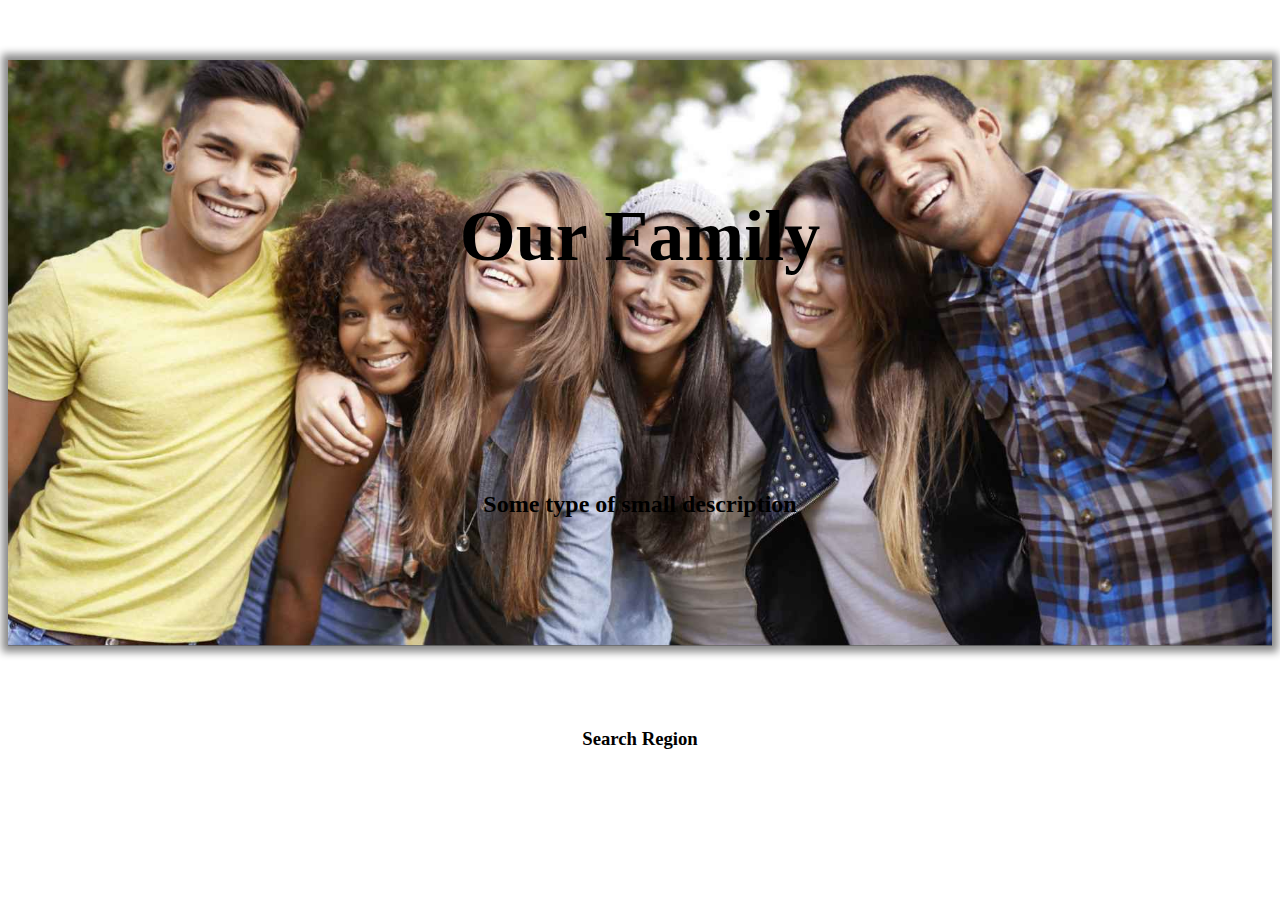
<file: brothers.html>
<!-- This file will serve as a gateway page to several more pages. The pages it will port the user to are pages that
 give details about our members. Those pages will be separated by class -->
<!-- Created by: Kirk Morgan | Time: August 14, 2017 10:24 P.M. -->

<!DOCTYPE html>
<html lang="en">
<head>
    <!-- All Meta Tags Here -->
    <meta charset="UTF-8">
    <meta name="viewport" content="width=device-width, initial-scale=1, shrink-to-fit=no">

    <title>Our Brothers</title>

    <!-- HTML Imports -->
    <link rel="import" href="templates/navbar.html">
    <link rel="import" href="templates/footer.html">
    <!-- CSS Imports -->
    <link rel="stylesheet" type="text/css" href="sitestylesheets/custom.css">
    <link rel="stylesheet" type="text/css" href="sitestylesheets/pagestyles/brothers.css">
    <link rel="stylesheet" type="text/css" href="sitestylesheets/componentstyles/hoverbox.css">
    <link rel="stylesheet" type="text/css" href="sitestylesheets/componentstyles/footer.css">
    <!-- Bootstrap CSS -->
    <link rel="stylesheet" href="https://maxcdn.bootstrapcdn.com/bootstrap/4.0.0-beta/css/bootstrap.min.css"
          integrity="sha384-/Y6pD6FV/Vv2HJnA6t+vslU6fwYXjCFtcEpHbNJ0lyAFsXTsjBbfaDjzALeQsN6M" crossorigin="anonymous">
    <!-- JavaScript Imports -->
    <script type="text/javascript" src="sitescripts/utilityfunctions.js"></script>
    <script type="text/javascript" src="sitescripts/brotherdata.js"></script>
    <script type="text/javascript" src="sitescripts/brotherspage.js"></script>
</head>
<body>
    <!-- Optional Bootstrap JavaScript -->
    <!-- jQuery first, then Popper.js, then Bootstrap JS -->
    <script src="https://code.jquery.com/jquery-3.2.1.js"
            integrity="sha256-DZAnKJ/6XZ9si04Hgrsxu/8s717jcIzLy3oi35EouyE="
            crossorigin="anonymous"></script>
    <script src="https://cdnjs.cloudflare.com/ajax/libs/popper.js/1.11.0/umd/popper.min.js"
            integrity="sha384-b/U6ypiBEHpOf/4+1nzFpr53nxSS+GLCkfwBdFNTxtclqqenISfwAzpKaMNFNmj4"
            crossorigin="anonymous"></script>
    <script src="https://maxcdn.bootstrapcdn.com/bootstrap/4.0.0-beta/js/bootstrap.min.js"
            integrity="sha384-h0AbiXch4ZDo7tp9hKZ4TsHbi047NrKGLO3SEJAg45jXxnGIfYzk4Si90RDIqNm1"
            crossorigin="anonymous"></script>
    <!-- NavBar Initialization -->
    <script>
        showNavBar("brothers");
    </script>

    <!-- Begin Page Specific HTML Here -->
    <section class="heading-region shadow-box">
        <div class="row">
            <div class="col-12">
                <h2 class="title">Our Family</h2>
                <p class="description">Some type of small description</p>
            </div>
        </div>
    </section>
    <section class="search-tools">
        <div class="row">
            <div class="col-12">
                <h3>Search Region</h3>
            </div>
        </div>
    </section>
    <section class="brothers-regions">
        <div class="brothers container-fluid">
            <script>
                renderBrotherProfiles();
            </script>
        </div>
    </section>
    <script>
        showFooter();
    </script>
</body>
</html>
</file>
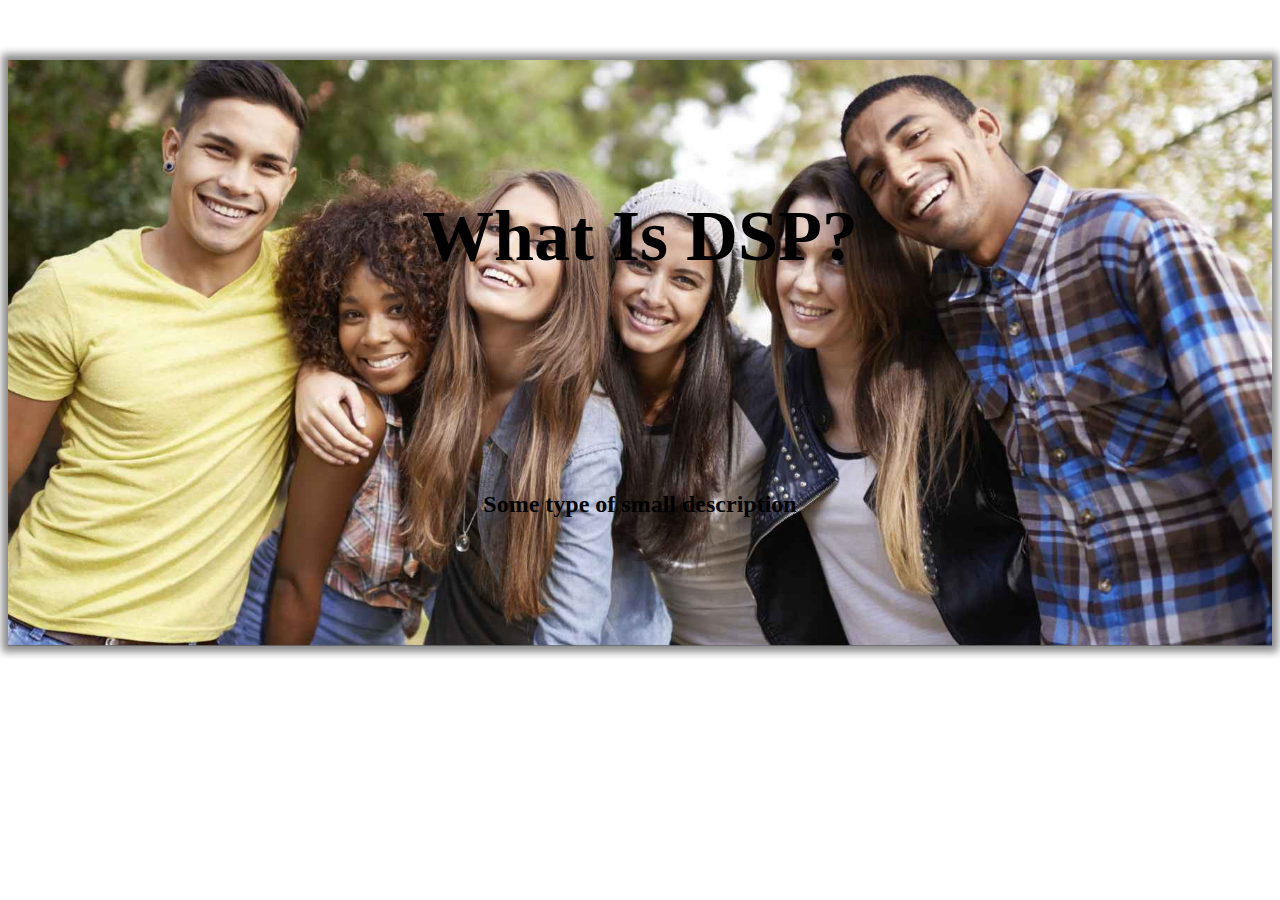
<file: contact.html>
<!-- This file will serve as a page users can use as a resource to contact us -->
<!-- Created by: Kirk Morgan | Time: August 14, 2017 10:53 P.M. -->

<!DOCTYPE html>
<html lang="en">
<head>
    <!-- All Meta Tags Here -->
    <meta charset="UTF-8">
    <meta name="viewport" content="width=device-width, initial-scale=1, shrink-to-fit=no">

    <title>Get In Touch</title>

    <!-- HTML Imports -->
    <link rel="import" href="templates/navbar.html">
    <link rel="import" href="templates/footer.html">
    <!-- CSS Imports -->
    <link rel="stylesheet" type="text/css" href="sitestylesheets/custom.css">
    <link rel="stylesheet" type="text/css" href="sitestylesheets/pagestyles/contact.css">
    <link rel="stylesheet" type="text/css" href="sitestylesheets/componentstyles/footer.css">
    <!-- Bootstrap CSS -->
    <link rel="stylesheet" href="https://maxcdn.bootstrapcdn.com/bootstrap/4.0.0-beta/css/bootstrap.min.css"
          integrity="sha384-/Y6pD6FV/Vv2HJnA6t+vslU6fwYXjCFtcEpHbNJ0lyAFsXTsjBbfaDjzALeQsN6M" crossorigin="anonymous">
    <!-- JavaScript Imports -->
    <script type="text/javascript" src="sitescripts/utilityfunctions.js" ></script>
</head>
<body>
    <!-- Optional Bootstrap JavaScript -->
    <!-- jQuery first, then Popper.js, then Bootstrap JS -->
    <script src="https://code.jquery.com/jquery-3.2.1.slim.min.js"
            integrity="sha384-KJ3o2DKtIkvYIK3UENzmM7KCkRr/rE9/Qpg6aAZGJwFDMVNA/GpGFF93hXpG5KkN"
            crossorigin="anonymous"></script>
    <script src="https://cdnjs.cloudflare.com/ajax/libs/popper.js/1.11.0/umd/popper.min.js"
            integrity="sha384-b/U6ypiBEHpOf/4+1nzFpr53nxSS+GLCkfwBdFNTxtclqqenISfwAzpKaMNFNmj4"
            crossorigin="anonymous"></script>
    <script src="https://maxcdn.bootstrapcdn.com/bootstrap/4.0.0-beta/js/bootstrap.min.js"
            integrity="sha384-h0AbiXch4ZDo7tp9hKZ4TsHbi047NrKGLO3SEJAg45jXxnGIfYzk4Si90RDIqNm1"
            crossorigin="anonymous"></script>
    <!-- NavBar Initialization -->
    <script>
        showNavBar("contact");
    </script>
    <section class="heading-region shadow-box">
        <div class="row">
            <div class="col-12">
                <h2 class="title">What Is DSP?</h2>
                <p class="description">Some type of small description</p>
            </div>
        </div>
    </section>

    <script>
        showFooter();
    </script>
</body>
</html>
</file>
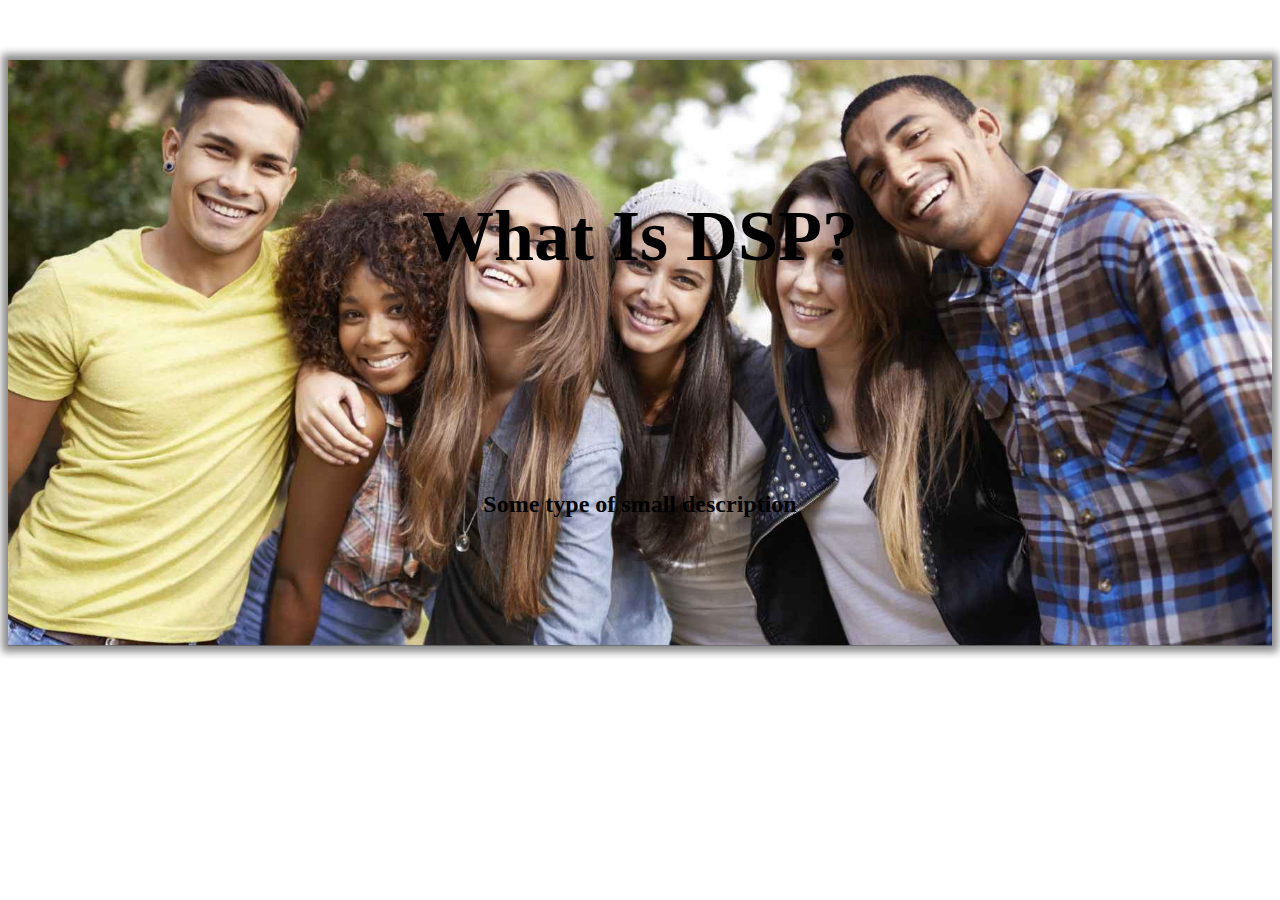
<file: events.html>
<!-- This file will serve as a page that users can see what kind of events our brothers are doing -->
<!-- Created by: Kirk Morgan | Time: August 18, 2017 12:07 P.M. -->

<!DOCTYPE html>
<html lang="en">
<head>
    <!-- All Meta Tags Here -->
    <meta charset="UTF-8">
    <meta name="viewport" content="width=device-width, initial-scale=1, shrink-to-fit=no">

    <title>Whats Happening With SigO</title>

    <!-- HTML Imports -->
    <link rel="import" href="templates/navbar.html">
    <link rel="import" href="templates/footer.html">
    <!-- CSS Imports -->
    <link rel="stylesheet" type="text/css" href="sitestylesheets/custom.css">
    <link rel="stylesheet" type="text/css" href="sitestylesheets/pagestyles/events.css">
    <link rel="stylesheet" type="text/css" href="sitestylesheets/componentstyles/footer.css">
    <!-- Bootstrap CSS -->
    <link rel="stylesheet" href="https://maxcdn.bootstrapcdn.com/bootstrap/4.0.0-beta/css/bootstrap.min.css"
          integrity="sha384-/Y6pD6FV/Vv2HJnA6t+vslU6fwYXjCFtcEpHbNJ0lyAFsXTsjBbfaDjzALeQsN6M" crossorigin="anonymous">
    <!-- JavaScript Imports -->
    <script type="text/javascript" src="sitescripts/utilityfunctions.js" ></script>
</head>
<body>
    <!-- Optional Bootstrap JavaScript -->
    <!-- jQuery first, then Popper.js, then Bootstrap JS -->
    <script src="https://code.jquery.com/jquery-3.2.1.slim.min.js"
            integrity="sha384-KJ3o2DKtIkvYIK3UENzmM7KCkRr/rE9/Qpg6aAZGJwFDMVNA/GpGFF93hXpG5KkN"
            crossorigin="anonymous"></script>
    <script src="https://cdnjs.cloudflare.com/ajax/libs/popper.js/1.11.0/umd/popper.min.js"
            integrity="sha384-b/U6ypiBEHpOf/4+1nzFpr53nxSS+GLCkfwBdFNTxtclqqenISfwAzpKaMNFNmj4"
            crossorigin="anonymous"></script>
    <script src="https://maxcdn.bootstrapcdn.com/bootstrap/4.0.0-beta/js/bootstrap.min.js"
            integrity="sha384-h0AbiXch4ZDo7tp9hKZ4TsHbi047NrKGLO3SEJAg45jXxnGIfYzk4Si90RDIqNm1"
            crossorigin="anonymous"></script>
    <!-- NavBar Initialization -->
    <script>
        showNavBar("events");
    </script>
    <section class="heading-region shadow-box">
        <div class="row">
            <div class="col-12">
                <h2 class="title">What Is DSP?</h2>
                <p class="description">Some type of small description</p>
            </div>
        </div>
    </section>
    <script>
        showFooter();
    </script>
</body>
</html>
</file>
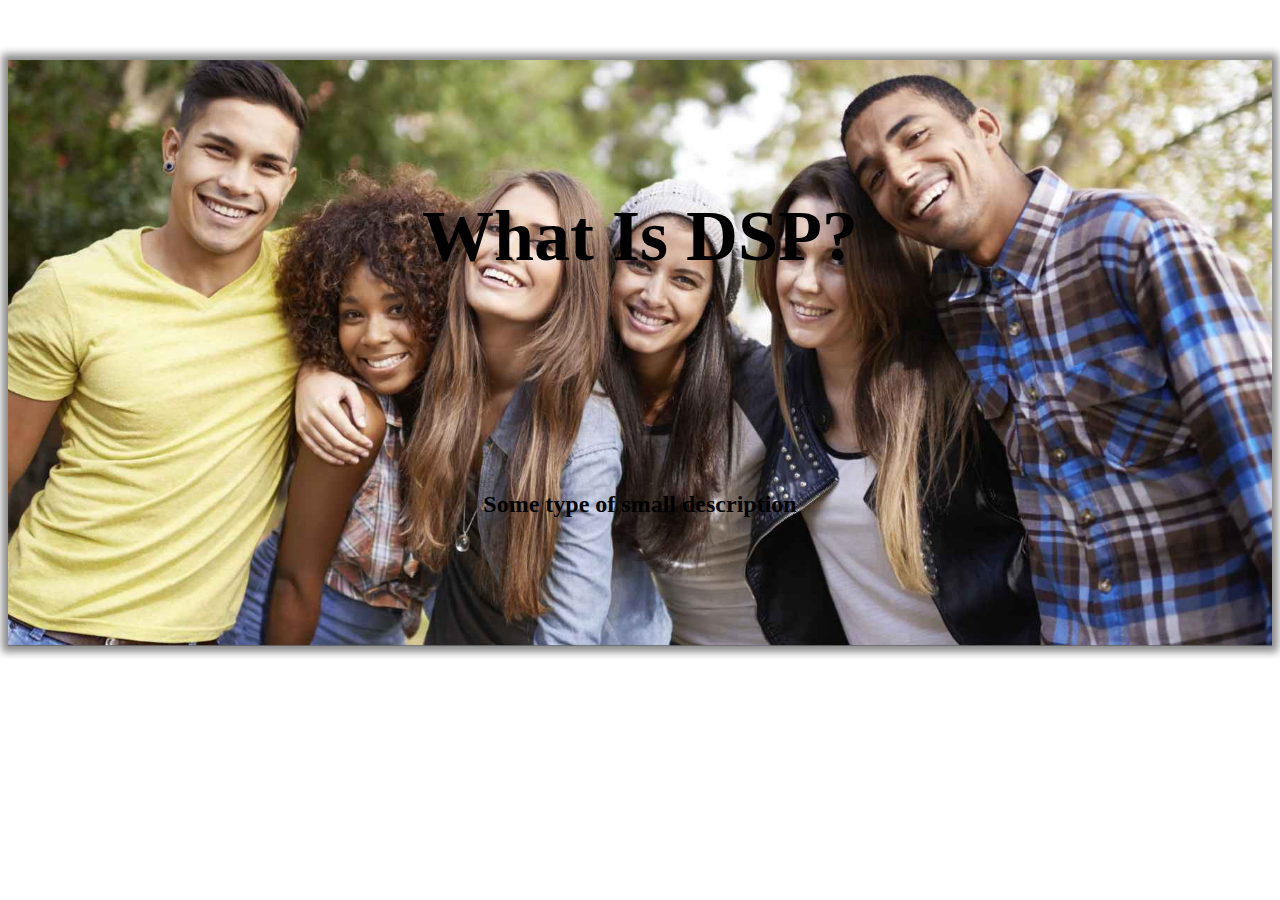
<file: recruit.html>
<!-- This file will serve as a way potential recruits can see what our recruiting process is like -->
<!-- Created by: Kirk Morgan | Time: August 18, 2017 12:09 P.M. -->

<!DOCTYPE html>
<html lang="en">
<head>
    <!-- All Meta Tags Here -->
    <meta charset="UTF-8">
    <meta name="viewport" content="width=device-width, initial-scale=1, shrink-to-fit=no">

    <title>Join Us</title>

    <!-- HTML Imports -->
    <link rel="import" href="templates/navbar.html">
    <link rel="import" href="templates/footer.html">
    <!-- CSS Imports -->
    <link rel="stylesheet" type="text/css" href="sitestylesheets/custom.css">
    <link rel="stylesheet" type="text/css" href="sitestylesheets/pagestyles/recruit.css">
    <link rel="stylesheet" type="text/css" href="sitestylesheets/componentstyles/footer.css">
    <!-- Bootstrap CSS -->
    <link rel="stylesheet" href="https://maxcdn.bootstrapcdn.com/bootstrap/4.0.0-beta/css/bootstrap.min.css"
          integrity="sha384-/Y6pD6FV/Vv2HJnA6t+vslU6fwYXjCFtcEpHbNJ0lyAFsXTsjBbfaDjzALeQsN6M" crossorigin="anonymous">
    <!-- JavaScript Imports -->
    <script type="text/javascript" src="sitescripts/utilityfunctions.js" ></script>
</head>
<body>
    <!-- Optional Bootstrap JavaScript -->
    <!-- jQuery first, then Popper.js, then Bootstrap JS -->
    <script src="https://code.jquery.com/jquery-3.2.1.slim.min.js"
            integrity="sha384-KJ3o2DKtIkvYIK3UENzmM7KCkRr/rE9/Qpg6aAZGJwFDMVNA/GpGFF93hXpG5KkN"
            crossorigin="anonymous"></script>
    <script src="https://cdnjs.cloudflare.com/ajax/libs/popper.js/1.11.0/umd/popper.min.js"
            integrity="sha384-b/U6ypiBEHpOf/4+1nzFpr53nxSS+GLCkfwBdFNTxtclqqenISfwAzpKaMNFNmj4"
            crossorigin="anonymous"></script>
    <script src="https://maxcdn.bootstrapcdn.com/bootstrap/4.0.0-beta/js/bootstrap.min.js"
            integrity="sha384-h0AbiXch4ZDo7tp9hKZ4TsHbi047NrKGLO3SEJAg45jXxnGIfYzk4Si90RDIqNm1"
            crossorigin="anonymous"></script>
    <!-- NavBar Initialization -->
    <script>
        showNavBar("recruitment");
    </script>
    <section class="heading-region shadow-box">
        <div class="row">
            <div class="col-12">
                <h2 class="title">What Is DSP?</h2>
                <p class="description">Some type of small description</p>
            </div>
        </div>
    </section>
    <section class="recruit-timeline">
        <div class="event">

        </div>
    </section>
    <script>
        showFooter();
    </script>
</body>
</html>
</file>
<file: sitestylesheets/custom.css>
/* The custom CSS will contain all of the website's general custom CSS. Custom CSS specific to particular pages will
have their own files.
Created by: Kirk Morgan | Time: August 15, 2017 10:50 P.M.
 */

.shadow-box {
    /* Creates the shadow effect (looks like hovering panel) */
    border-bottom: 1px solid rgba(105,105,105, 0.85);
    box-shadow: 0 0 8px .4em #888888;
}

/* The Heading Region */
.heading-region {

    height: 65vh;
    width: 100%;

    background-image: url(../siteimages/brothersstockimg.jpg);
    background-size: cover;
}
</file>
<file: sitestylesheets/pagestyles/brothers.css>
/* The custom CSS will contain the specific CSS for the brothers page of the website.
Created by: Kirk Morgan | Time: August 19, 2017 2:10 P.M.
 */

/* CSS by Region */

/* The Heading Region */
.heading-region {

    height: 65vh;
    width: 100%;

    background-image: url(../../siteimages/brothersstockimg.jpg);
    background-size: cover;
}

/* Elements in the heading region */
.title {
    position: relative;
    text-align: center;
    top: 15vh;
    color: black;
    font-size: 4.5em;
    font-weight: bold;
}

.description {
    position: relative;
    text-align: center;
    top: 32vh;
    color: black;
    font-size: 1.5em;
    font-weight: bold;

}

/* The Search Tools Region */
.search-tools {
    text-align: center;
    padding: 5%;
}

/* Elements in the search tools region */

/* The Brothers Region */
.brothers {
    padding: 0 5% 5% 5%;
}

/* Elements in the brother's region */

.wrapper {
    height: 425px;
    width: 1000px;
}

.brother-profile {
    height: 360px;
    width: 270px;
}

.brother-img {
    height: 100%;
    width: 100%;
}
</file>
<file: sitestylesheets/componentstyles/hoverbox.css>
/* This custom CSS will be used to create a text appear on image hover effect. This effect is inspired by Piotr
Elmanowski on Css-Workshop.com.
Url: http://css-workshop.com/hover-box-text-over-images-on-hover-and-more/
Created by: Kirk Morgan | Time: August 18, 2017 2:15 P.M.
 */

.hoverbox {
    position: relative;
    margin: auto;
}

.hoverbox-img {
    max-width: 100%;
}

.hoverbox-text {
    position: absolute;
    margin: 0;
    top: 0;
    height: 100%;
    width: 100%;
    opacity: 0;
    background: rgba(0, 0, 0, 0.6);
    color: white;
    padding: 5%;
    overflow: hidden;
    -moz-transition: all 0.4s ease-in-out 0s;
    -webkit-transition: all 0.4s ease-in-out 0s;
    transition: all 0.4s ease-in-out 0s;
}

.hoverbox-text:hover {
    opacity: 1;
}
</file>
<file: sitestylesheets/componentstyles/footer.css>
/* This CSS will dictate the styling of the footer component that is placed at the bottom of each page
Created by: Kirk Morgan | Time: September 3, 2017 12:51 A.M.
 */

.footer-heading {
    padding-top: 5%;
    color: white;
    text-align: center;
}

.social-links {
    list-style-type: none;
    padding: 0;
    text-align: center;
}

.social-links li {
    display: inline-block;
    padding: 2vw;
}

.social-links img {
    height: 7vw;
    width: 7vw;

    min-width: 64px;
    min-height: 64px;
}
</file>
<file: sitestylesheets/pagestyles/contact.css>
/* The custom CSS will contain the specific CSS for the contact page of the website.
Created by: Kirk Morgan | Time: September 3, 2017 2:32 A.M.
 */

/* CSS by Region */

/* The Heading Region */
.heading-region {

    height: 65vh;
    width: 100%;

    background-image: url(../../siteimages/brothersstockimg.jpg);
    background-size: cover;
}

/* Elements in the heading region */
.title {
    position: relative;
    text-align: center;
    top: 15vh;
    color: black;
    font-size: 4.5em;
    font-weight: bold;
}

.description {
    position: relative;
    text-align: center;
    top: 32vh;
    color: black;
    font-size: 1.5em;
    font-weight: bold;
}
</file>
<file: sitestylesheets/pagestyles/events.css>
/* The custom CSS will contain the specific CSS for the events page of the website.
Created by: Kirk Morgan | Time: September 3, 2017 2:33 A.M.
 */

/* CSS by Region */

/* The Heading Region */
.heading-region {

    height: 65vh;
    width: 100%;

    background-image: url(../../siteimages/brothersstockimg.jpg);
    background-size: cover;
}

/* Elements in the heading region */
.title {
    position: relative;
    text-align: center;
    top: 15vh;
    color: black;
    font-size: 4.5em;
    font-weight: bold;
}

.description {
    position: relative;
    text-align: center;
    top: 32vh;
    color: black;
    font-size: 1.5em;
    font-weight: bold;
}
</file>
<file: sitestylesheets/pagestyles/recruit.css>
/* The custom CSS will contain the specific CSS for the recruitment page of the website.
Created by: Kirk Morgan | Time: September 3, 2017 2:29 A.M.
 */

/* CSS by Region */

/* The Heading Region */
.heading-region {

    height: 65vh;
    width: 100%;

    background-image: url(../../siteimages/brothersstockimg.jpg);
    background-size: cover;
}

/* Elements in the heading region */
.title {
    position: relative;
    text-align: center;
    top: 15vh;
    color: black;
    font-size: 4.5em;
    font-weight: bold;
}

.description {
    position: relative;
    text-align: center;
    top: 32vh;
    color: black;
    font-size: 1.5em;
    font-weight: bold;
}
</file>
